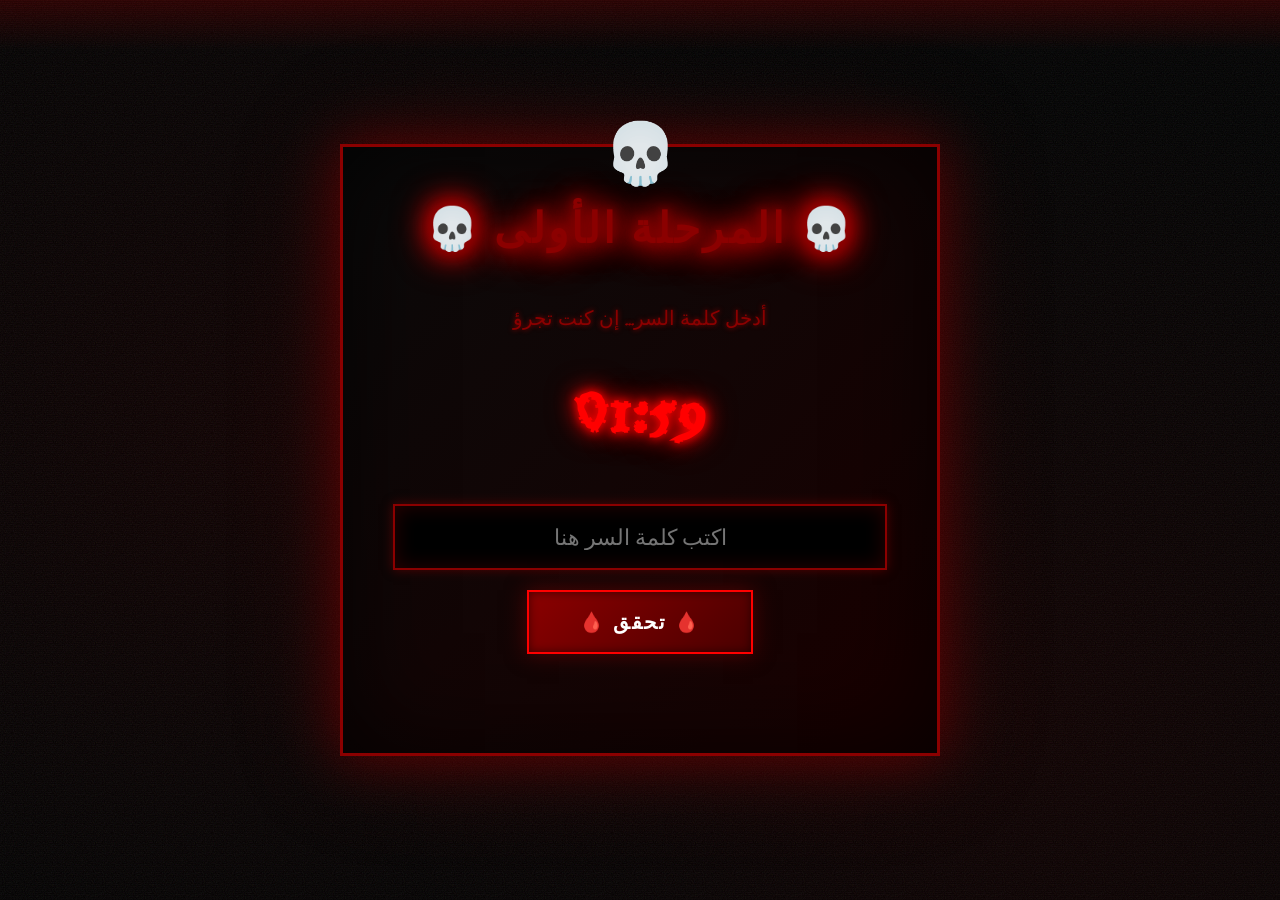
<file: index.html>
<!DOCTYPE html>
<html lang="ar" dir="rtl">
<head>
    <meta charset="UTF-8">
    <meta name="viewport" content="width=device-width, initial-scale=1.0">
    <title>💀 المرحلة الأولى</title>
    <link rel="stylesheet" href="style.css">
</head>
<body>
    <div class="blood-drip"></div>
    
    <div class="container">
        <h1>💀 المرحلة الأولى 💀</h1>
        
        <p class="message">أدخل كلمة السر... إن كنت تجرؤ</p>
        
        <div class="timer" id="timer">02:00</div>
        
        <input type="text" id="password" placeholder="اكتب كلمة السر هنا">
        
        <button onclick="checkPassword()">🩸 تحقق 🩸</button>
        
        <div class="error" id="error">❌ كلمة السر خاطئة... الموت ينتظرك ❌</div>
        
        <div class="hint" id="hint">
            💀 ارجع لصورة الباركود ستجد ك. .و .د ، {ج ، ب ، ك} 💀
        </div>
    </div>

    <div class="flash-text" id="flash">ج ب ك</div>

    <script>
        let timeLeft = 120;
        let timerInterval;

        function startTimer() {
            timerInterval = setInterval(() => {
                timeLeft--;
                const minutes = Math.floor(timeLeft / 60);
                const seconds = timeLeft % 60;
                document.getElementById('timer').textContent = 
                    `${String(minutes).padStart(2, '0')}:${String(seconds).padStart(2, '0')}`;
                
                if (timeLeft <= 0) {
                    clearInterval(timerInterval);
                    document.getElementById('hint').classList.add('show');
                }
            }, 1000);
        }

        function checkPassword() {
            const password = document.getElementById('password').value;
            
            if (password === '9g7h98') {
                clearInterval(timerInterval);
                
                const flash = document.getElementById('flash');
                flash.classList.add('show');
                
                setTimeout(() => {
                    flash.classList.remove('show');
                    window.location.href = 'level2.html';
                }, 1000);
            } else {
                document.getElementById('error').classList.add('show');
                setTimeout(() => {
                    document.getElementById('error').classList.remove('show');
                }, 2000);
            }
        }

        startTimer();
    </script>
</body>
</html>
</file>
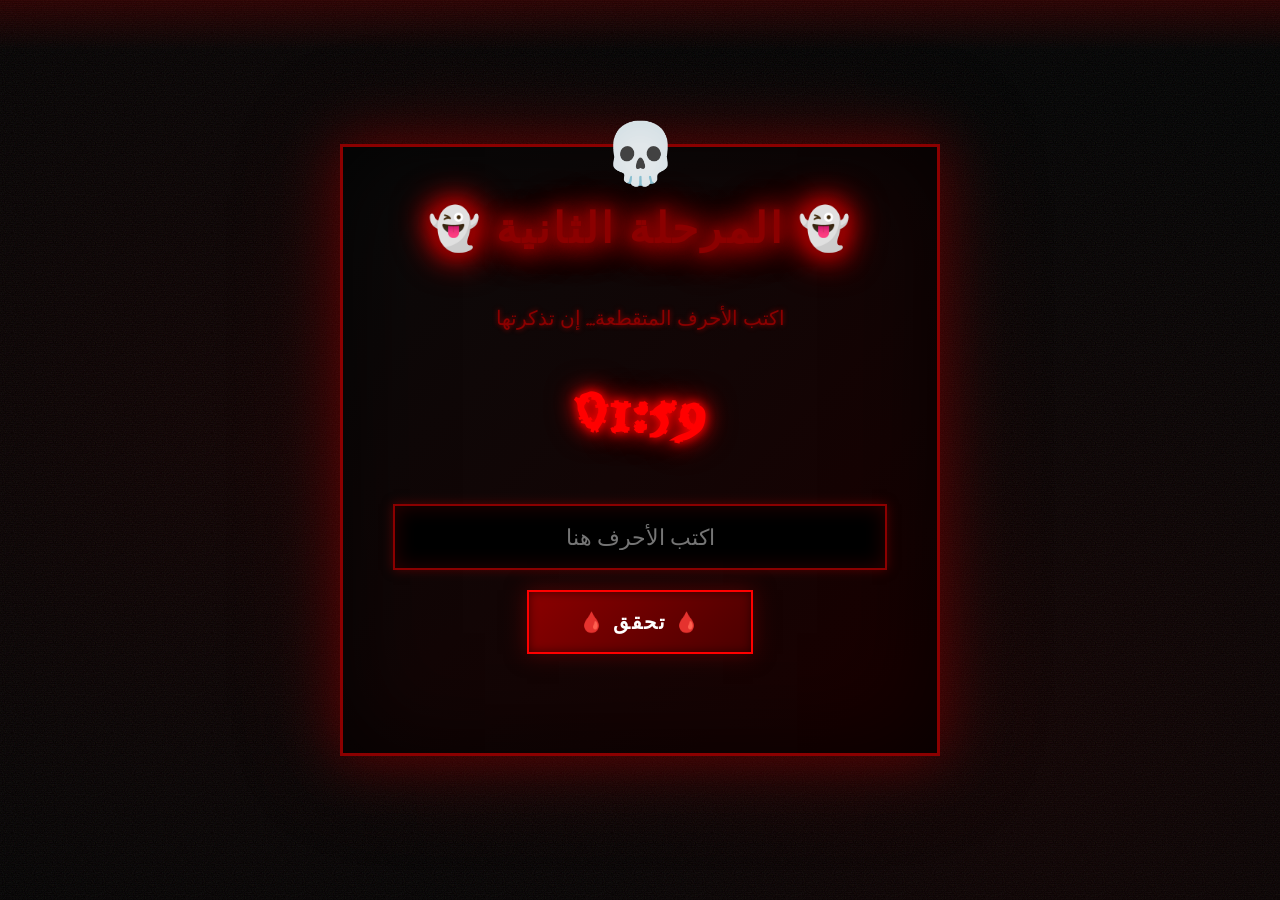
<file: level2.html>
<!DOCTYPE html>
<html lang="ar" dir="rtl">
<head>
    <meta charset="UTF-8">
    <meta name="viewport" content="width=device-width, initial-scale=1.0">
    <title>💀 المرحلة الثانية</title>
    <link rel="stylesheet" href="style.css">
</head>
<body>
    <div class="blood-drip"></div>
    
    <div class="container">
        <h1>👻 المرحلة الثانية 👻</h1>
        
        <p class="message">اكتب الأحرف المتقطعة... إن تذكرتها</p>
        
        <div class="timer" id="timer">02:00</div>
        
        <input type="text" id="letters" placeholder="اكتب الأحرف هنا">
        
        <button onclick="checkLetters()">🩸 تحقق 🩸</button>
        
        <div class="error" id="error">❌ الأحرف خاطئة... الذاكرة تخونك ❌</div>
        
        <div class="hint" id="hint">
            💀 اتوقع انك شفت احرف متقطعه قبل قليل 💀
        </div>
    </div>

    <script>
        let timeLeft = 120;
        let timerInterval;

        function startTimer() {
            timerInterval = setInterval(() => {
                timeLeft--;
                const minutes = Math.floor(timeLeft / 60);
                const seconds = timeLeft % 60;
                document.getElementById('timer').textContent = 
                    `${String(minutes).padStart(2, '0')}:${String(seconds).padStart(2, '0')}`;
                
                if (timeLeft <= 0) {
                    clearInterval(timerInterval);
                    document.getElementById('hint').classList.add('show');
                }
            }, 1000);
        }

        function checkLetters() {
            const letters = document.getElementById('letters').value.replace(/\s/g, '');
            
            if (letters === 'جبك') {
                clearInterval(timerInterval);
                window.location.href = 'level3.html';
            } else {
                document.getElementById('error').classList.add('show');
                setTimeout(() => {
                    document.getElementById('error').classList.remove('show');
                }, 2000);
            }
        }

        startTimer();
    </script>
</body>
</html>
</file>
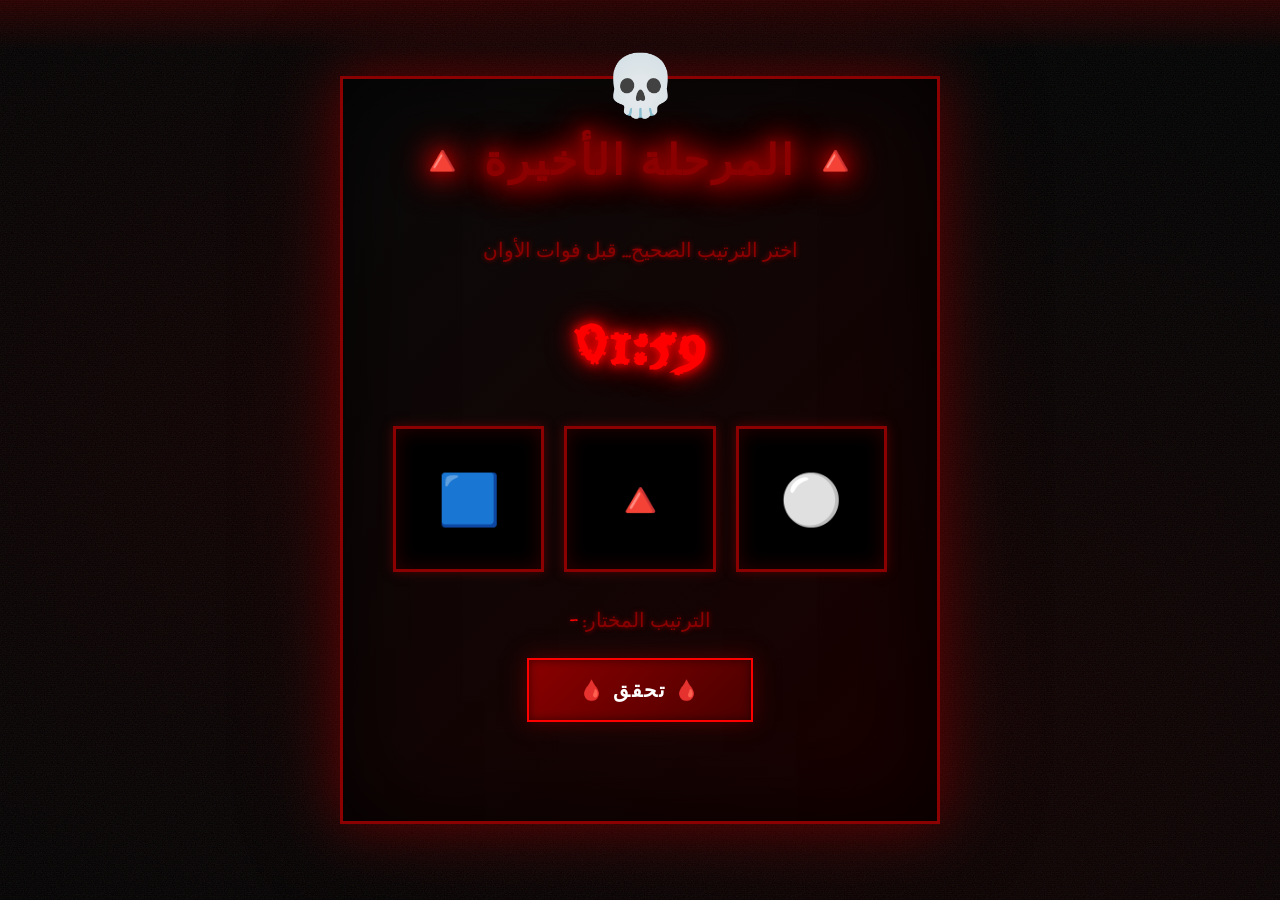
<file: level3.html>
<!DOCTYPE html>
<html lang="ar" dir="rtl">
<head>
    <meta charset="UTF-8">
    <meta name="viewport" content="width=device-width, initial-scale=1.0">
    <title>💀 المرحلة الثالثة</title>
    <link rel="stylesheet" href="style.css">
</head>
<body>
    <div class="blood-drip"></div>
    
    <div class="container">
        <h1>🔺 المرحلة الأخيرة 🔺</h1>
        
        <p class="message">اختر الترتيب الصحيح... قبل فوات الأوان</p>
        
        <div class="timer" id="timer">02:00</div>
        
        <div class="symbols-grid">
            <div class="symbol-box" data-symbol="circle" onclick="selectSymbol(this)">⚪</div>
            <div class="symbol-box" data-symbol="triangle" onclick="selectSymbol(this)">🔺</div>
            <div class="symbol-box" data-symbol="square" onclick="selectSymbol(this)">🟦</div>
        </div>
        
        <p class="message">الترتيب المختار: <span id="selected" style="color: #ff0000;">-</span></p>
        
        <button onclick="checkSymbols()">🩸 تحقق 🩸</button>
        
        <div class="error" id="error">❌ الترتيب خاطئ... الظلام يبتلعك ❌</div>
        
        <div class="hint" id="hint">
            💀 فكر بشكل له اربعه اضلاع وشكلين لهم ثلاثه اضلاع 💀
        </div>
    </div>

    <script>
        let timeLeft = 120;
        let timerInterval;
        let selectedSymbols = [];

        function startTimer() {
            timerInterval = setInterval(() => {
                timeLeft--;
                const minutes = Math.floor(timeLeft / 60);
                const seconds = timeLeft % 60;
                document.getElementById('timer').textContent = 
                    `${String(minutes).padStart(2, '0')}:${String(seconds).padStart(2, '0')}`;
                
                if (timeLeft <= 0) {
                    clearInterval(timerInterval);
                    document.getElementById('hint').classList.add('show');
                }
            }, 1000);
        }

        function selectSymbol(element) {
            const symbol = element.dataset.symbol;
            
            if (selectedSymbols.length < 3) {
                selectedSymbols.push(symbol);
                element.classList.add('selected');
                
                const symbolsText = selectedSymbols.map(s => {
                    if (s === 'circle') return '⚪';
                    if (s === 'triangle') return '🔺';
                    if (s === 'square') return '🟦';
                }).join(' ');
                
                document.getElementById('selected').textContent = symbolsText;
            }
        }

        function checkSymbols() {
            const correctOrder = ['square', 'triangle', 'triangle'];
            
            if (JSON.stringify(selectedSymbols) === JSON.stringify(correctOrder)) {
                clearInterval(timerInterval);
                window.location.href = 'level4.html';
            } else {
                document.getElementById('error').classList.add('show');
                setTimeout(() => {
                    document.getElementById('error').classList.remove('show');
                    selectedSymbols = [];
                    document.querySelectorAll('.symbol-box').forEach(box => {
                        box.classList.remove('selected');
                    });
                    document.getElementById('selected').textContent = '-';
                }, 2000);
            }
        }

        startTimer();
    </script>
</body>
</html>
</file>
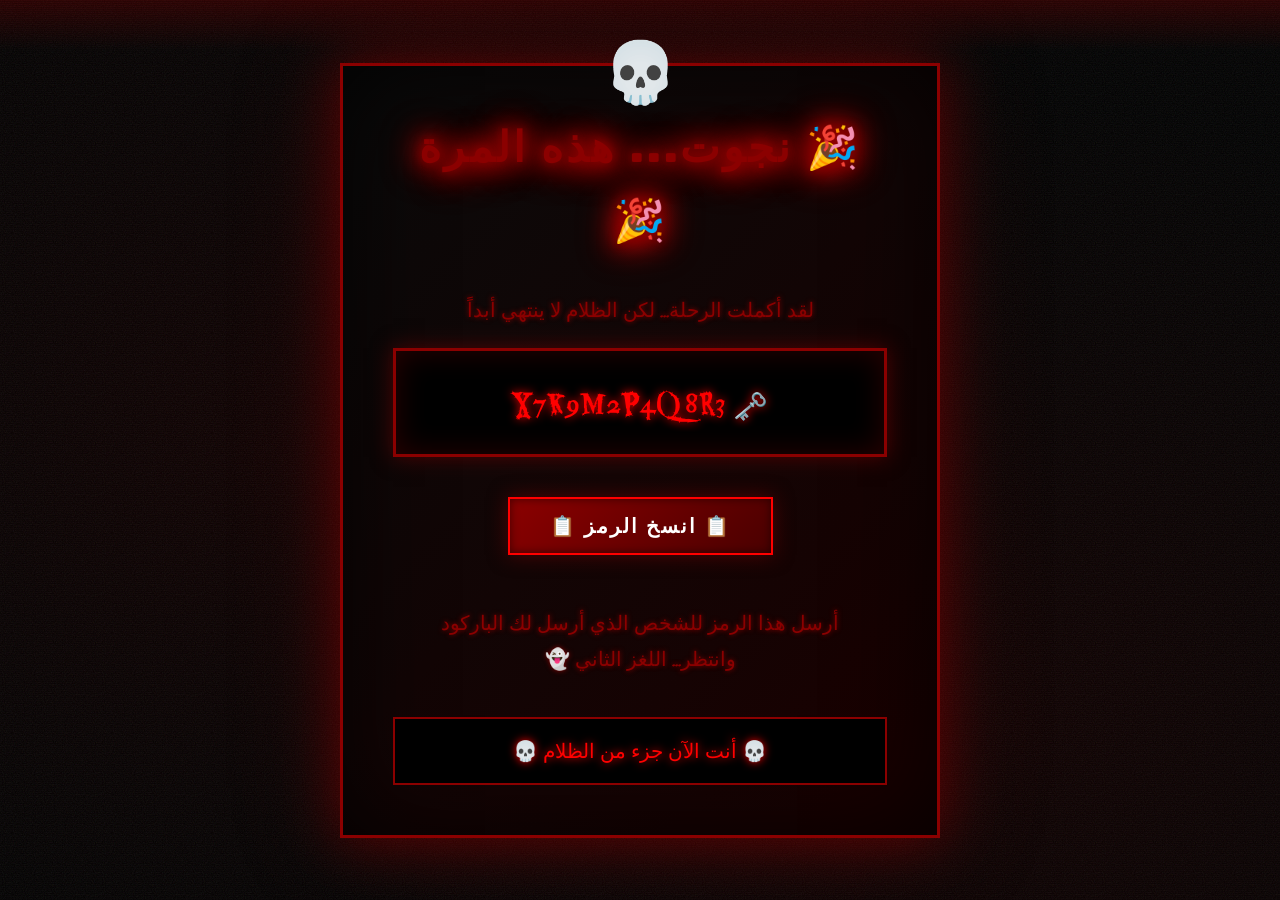
<file: level4.html>
<!DOCTYPE html>
<html lang="ar" dir="rtl">
<head>
    <meta charset="UTF-8">
    <meta name="viewport" content="width=device-width, initial-scale=1.0">
    <title>💀 تم حل اللغز 💀</title>
    <link rel="stylesheet" href="style.css">
</head>
<body>
    <div class="blood-drip"></div>
    
    <div class="container">
        <h1>🎉 نجوت... هذه المرة 🎉</h1>
        
        <p class="message">لقد أكملت الرحلة... لكن الظلام لا ينتهي أبداً</p>
        
        <div class="final-code" id="finalCode">
            🗝️ X7K9M2P4Q8R3
        </div>
        
        <button class="copy-btn" onclick="copyCode()">📋 انسخ الرمز 📋</button>
        
        <p class="message" style="margin-top: 30px;">
            أرسل هذا الرمز للشخص الذي أرسل لك الباركود<br>
            وانتظر... اللغز الثاني 👻
        </p>
        
        <div style="margin-top: 40px; padding: 20px; background: #000; border: 2px solid #8b0000;">
            <p style="color: #ff0000; font-size: 20px; text-shadow: 0 0 10px #ff0000;">
                💀 أنت الآن جزء من الظلام 💀
            </p>
        </div>
    </div>

    <script>
        function copyCode() {
            const code = document.getElementById('finalCode').textContent;
            navigator.clipboard.writeText(code).then(() => {
                alert('✅ تم نسخ الرمز!');
            }).catch(() => {
                const textArea = document.createElement('textarea');
                textArea.value = code;
                document.body.appendChild(textArea);
                textArea.select();
                document.execCommand('copy');
                document.body.removeChild(textArea);
                alert('✅ تم نسخ الرمز!');
            });
        }
    </script>
</body>
</html>
</file>
<file: style.css>
@import url('https://fonts.googleapis.com/css2?family=Creepster&family=Nosifer&family=Eater&display=swap');

* {
    margin: 0;
    padding: 0;
    box-sizing: border-box;
}

body {
    background: #000;
    background-image: 
        radial-gradient(circle at 20% 50%, rgba(139, 0, 0, 0.1) 0%, transparent 50%),
        radial-gradient(circle at 80% 80%, rgba(139, 0, 0, 0.1) 0%, transparent 50%),
        url('data:image/svg+xml,%3Csvg xmlns="http://www.w3.org/2000/svg" width="100" height="100"%3E%3Cfilter id="noise"%3E%3CfeTurbulence type="fractalNoise" baseFrequency="0.9" numOctaves="4" /%3E%3C/filter%3E%3Crect width="100" height="100" filter="url(%23noise)" opacity="0.1"/%3E%3C/svg%3E');
    color: #8b0000;
    font-family: 'Creepster', cursive;
    min-height: 100vh;
    display: flex;
    justify-content: center;
    align-items: center;
    padding: 20px;
    position: relative;
    overflow-x: hidden;
}

body::before {
    content: '';
    position: fixed;
    top: 0;
    left: 0;
    width: 100%;
    height: 100%;
    background: 
        repeating-linear-gradient(
            0deg,
            rgba(0, 0, 0, 0.15),
            rgba(0, 0, 0, 0.15) 1px,
            transparent 1px,
            transparent 2px
        );
    pointer-events: none;
    z-index: 1;
    animation: flicker 0.15s infinite;
}

@keyframes flicker {
    0% { opacity: 0.27861; }
    5% { opacity: 0.34769; }
    10% { opacity: 0.23604; }
    15% { opacity: 0.90626; }
    20% { opacity: 0.18128; }
    25% { opacity: 0.83891; }
    30% { opacity: 0.65583; }
    35% { opacity: 0.67807; }
    40% { opacity: 0.26559; }
    45% { opacity: 0.84693; }
    50% { opacity: 0.96019; }
    55% { opacity: 0.08594; }
    60% { opacity: 0.20313; }
    65% { opacity: 0.71988; }
    70% { opacity: 0.53455; }
    75% { opacity: 0.37288; }
    80% { opacity: 0.71428; }
    85% { opacity: 0.70419; }
    90% { opacity: 0.7003; }
    95% { opacity: 0.36108; }
    100% { opacity: 0.24387; }
}

.container {
    background: linear-gradient(135deg, #0a0a0a 0%, #1a0000 100%);
    padding: 50px;
    border-radius: 0;
    box-shadow: 
        0 0 50px rgba(139, 0, 0, 0.5),
        inset 0 0 100px rgba(0, 0, 0, 0.8),
        0 0 100px rgba(139, 0, 0, 0.3);
    max-width: 600px;
    width: 100%;
    text-align: center;
    position: relative;
    border: 3px solid #8b0000;
    animation: containerPulse 3s infinite;
    z-index: 2;
}

@keyframes containerPulse {
    0%, 100% { 
        box-shadow: 
            0 0 50px rgba(139, 0, 0, 0.5),
            inset 0 0 100px rgba(0, 0, 0, 0.8);
    }
    50% { 
        box-shadow: 
            0 0 80px rgba(139, 0, 0, 0.8),
            inset 0 0 100px rgba(0, 0, 0, 0.8);
    }
}

.container::before {
    content: '💀';
    position: absolute;
    top: -30px;
    left: 50%;
    transform: translateX(-50%);
    font-size: 60px;
    animation: skullFloat 2s infinite;
}

@keyframes skullFloat {
    0%, 100% { transform: translateX(-50%) translateY(0); }
    50% { transform: translateX(-50%) translateY(-10px); }
}

h1 {
    font-family: 'Nosifer', cursive;
    font-size: 42px;
    margin-bottom: 30px;
    color: #8b0000;
    text-shadow: 
        0 0 10px #8b0000,
        0 0 20px #8b0000,
        0 0 30px #ff0000,
        0 0 40px #ff0000,
        2px 2px 4px #000;
    animation: textGlitch 5s infinite;
    letter-spacing: 3px;
}

@keyframes textGlitch {
    0%, 100% { transform: translate(0); }
    10% { transform: translate(-2px, 2px); }
    20% { transform: translate(2px, -2px); }
    30% { transform: translate(-2px, -2px); }
    40% { transform: translate(2px, 2px); }
    50% { transform: translate(0); }
}

.timer {
    font-family: 'Eater', cursive;
    font-size: 58px;
    color: #ff0000;
    margin: 20px 0;
    font-weight: bold;
    text-shadow: 
        0 0 10px #ff0000,
        0 0 20px #ff0000,
        0 0 30px #8b0000;
    animation: timerPulse 1s infinite;
}

@keyframes timerPulse {
    0%, 100% { transform: scale(1); }
    50% { transform: scale(1.05); }
}

input[type="text"] {
    width: 100%;
    padding: 18px;
    font-size: 22px;
    font-family: 'Creepster', cursive;
    background: #000;
    border: 2px solid #8b0000;
    border-radius: 0;
    color: #ff0000;
    text-align: center;
    margin: 20px 0;
    box-shadow: 
        inset 0 0 20px rgba(139, 0, 0, 0.3),
        0 0 10px rgba(139, 0, 0, 0.5);
    transition: all 0.3s;
}

input[type="text"]:focus {
    outline: none;
    border-color: #ff0000;
    box-shadow: 
        inset 0 0 30px rgba(255, 0, 0, 0.3),
        0 0 20px rgba(255, 0, 0, 0.8);
    animation: inputShake 0.5s;
}

@keyframes inputShake {
    0%, 100% { transform: translateX(0); }
    25% { transform: translateX(-5px); }
    75% { transform: translateX(5px); }
}

button {
    padding: 18px 50px;
    font-size: 20px;
    font-family: 'Creepster', cursive;
    background: linear-gradient(135deg, #8b0000 0%, #4a0000 100%);
    color: #fff;
    border: 2px solid #ff0000;
    border-radius: 0;
    cursor: pointer;
    font-weight: bold;
    transition: all 0.3s;
    text-transform: uppercase;
    letter-spacing: 2px;
    box-shadow: 
        0 0 20px rgba(139, 0, 0, 0.5),
        inset 0 0 10px rgba(0, 0, 0, 0.5);
    position: relative;
    overflow: hidden;
}

button::before {
    content: '';
    position: absolute;
    top: 0;
    left: -100%;
    width: 100%;
    height: 100%;
    background: linear-gradient(90deg, transparent, rgba(255, 0, 0, 0.3), transparent);
    transition: left 0.5s;
}

button:hover::before {
    left: 100%;
}

button:hover {
    background: linear-gradient(135deg, #ff0000 0%, #8b0000 100%);
    transform: scale(1.05);
    box-shadow: 
        0 0 30px rgba(255, 0, 0, 0.8),
        inset 0 0 20px rgba(0, 0, 0, 0.5);
}

.hint {
    color: #8b0000;
    font-size: 16px;
    margin-top: 30px;
    opacity: 0;
    transition: opacity 1s;
    font-family: 'Creepster', cursive;
    text-shadow: 0 0 5px #8b0000;
}

.hint.show {
    opacity: 0.65;
    animation: hintPulse 2s infinite;
}

@keyframes hintPulse {
    0%, 100% { opacity: 0.65; }
    50% { opacity: 0.8; }
}

.flash-text {
    position: fixed;
    top: 50%;
    left: 50%;
    transform: translate(-50%, -50%);
    font-size: 100px;
    font-family: 'Nosifer', cursive;
    color: #ff0000;
    font-weight: bold;
    text-shadow: 
        0 0 20px #ff0000,
        0 0 40px #8b0000,
        0 0 60px #8b0000;
    z-index: 1000;
    display: none;
    animation: flashShake 0.5s;
}

@keyframes flashShake {
    0%, 100% { transform: translate(-50%, -50%) rotate(0deg); }
    25% { transform: translate(-50%, -50%) rotate(-5deg); }
    75% { transform: translate(-50%, -50%) rotate(5deg); }
}

.flash-text.show {
    display: block;
    animation: flash 1s ease-in-out;
}

@keyframes flash {
    0% { opacity: 0; transform: translate(-50%, -50%) scale(0.5); }
    50% { opacity: 1; transform: translate(-50%, -50%) scale(1.5); }
    100% { opacity: 0; transform: translate(-50%, -50%) scale(0.5); }
}

.symbols-grid {
    display: grid;
    grid-template-columns: repeat(3, 1fr);
    gap: 20px;
    margin: 30px 0;
}

.symbol-box {
    background: #000;
    border: 3px solid #8b0000;
    padding: 40px;
    cursor: pointer;
    transition: all 0.3s;
    display: flex;
    justify-content: center;
    align-items: center;
    font-size: 50px;
    position: relative;
    box-shadow: 
        inset 0 0 20px rgba(139, 0, 0, 0.3),
        0 0 10px rgba(139, 0, 0, 0.5);
}

.symbol-box:hover {
    background: #1a0000;
    border-color: #ff0000;
    transform: scale(1.1) rotate(5deg);
    box-shadow: 
        0 0 30px rgba(255, 0, 0, 0.8),
        inset 0 0 30px rgba(139, 0, 0, 0.5);
}

.symbol-box.selected {
    background: #8b0000;
    border-color: #ff0000;
    box-shadow: 
        0 0 40px rgba(255, 0, 0, 1),
        inset 0 0 30px rgba(0, 0, 0, 0.5);
    animation: selectedPulse 1s infinite;
}

@keyframes selectedPulse {
    0%, 100% { transform: scale(1); }
    50% { transform: scale(1.05); }
}

.final-code {
    background: #000;
    border: 3px solid #8b0000;
    padding: 25px;
    margin: 20px 0;
    font-size: 28px;
    font-family: 'Eater', cursive;
    word-break: break-all;
    color: #ff0000;
    text-shadow: 0 0 10px #ff0000;
    box-shadow: 
        inset 0 0 30px rgba(139, 0, 0, 0.3),
        0 0 20px rgba(139, 0, 0, 0.5);
    animation: codeGlow 2s infinite;
}

@keyframes codeGlow {
    0%, 100% { 
        box-shadow: 
            inset 0 0 30px rgba(139, 0, 0, 0.3),
            0 0 20px rgba(139, 0, 0, 0.5);
    }
    50% { 
        box-shadow: 
            inset 0 0 50px rgba(255, 0, 0, 0.5),
            0 0 40px rgba(255, 0, 0, 0.8);
    }
}

.copy-btn {
    background: linear-gradient(135deg, #8b0000 0%, #4a0000 100%);
    color: #fff;
    padding: 15px 40px;
    margin: 20px 0;
}

.message {
    font-size: 20px;
    line-height: 1.8;
    margin: 20px 0;
    color: #8b0000;
    font-family: 'Creepster', cursive;
    text-shadow: 0 0 5px #8b0000;
}

.error {
    color: #ff0000;
    font-size: 18px;
    margin: 10px 0;
    display: none;
    font-family: 'Creepster', cursive;
    text-shadow: 0 0 10px #ff0000;
    animation: errorShake 0.5s;
}

@keyframes errorShake {
    0%, 100% { transform: translateX(0); }
    25% { transform: translateX(-10px); }
    75% { transform: translateX(10px); }
}

.error.show {
    display: block;
}

/* تأثيرات إضافية مرعبة */
.blood-drip {
    position: absolute;
    top: 0;
    width: 100%;
    height: 50px;
    background: linear-gradient(180deg, #8b0000 0%, transparent 100%);
    opacity: 0.3;
}

.eye {
    position: fixed;
    font-size: 30px;
    opacity: 0.1;
    animation: eyeBlink 5s infinite;
    pointer-events: none;
    z-index: 0;
}

@keyframes eyeBlink {
    0%, 100% { opacity: 0.1; }
    50% { opacity: 0.3; }
}

/* عيون تراقب في الخلفية */
body::after {
    content: '👁️ 👁️ 👁️ 👁️ 👁️ 👁️ 👁️ 👁️';
    position: fixed;
    top: 0;
    left: 0;
    width: 100%;
    height: 100%;
    display: flex;
    justify-content: space-around;
    align-items: center;
    font-size: 40px;
    opacity: 0.05;
    pointer-events: none;
    z-index: 0;
    animation: eyesFloat 10s infinite;
}

@keyframes eyesFloat {
    0%, 100% { transform: translateY(0); }
    50% { transform: translateY(-20px); }
    }
</file>
